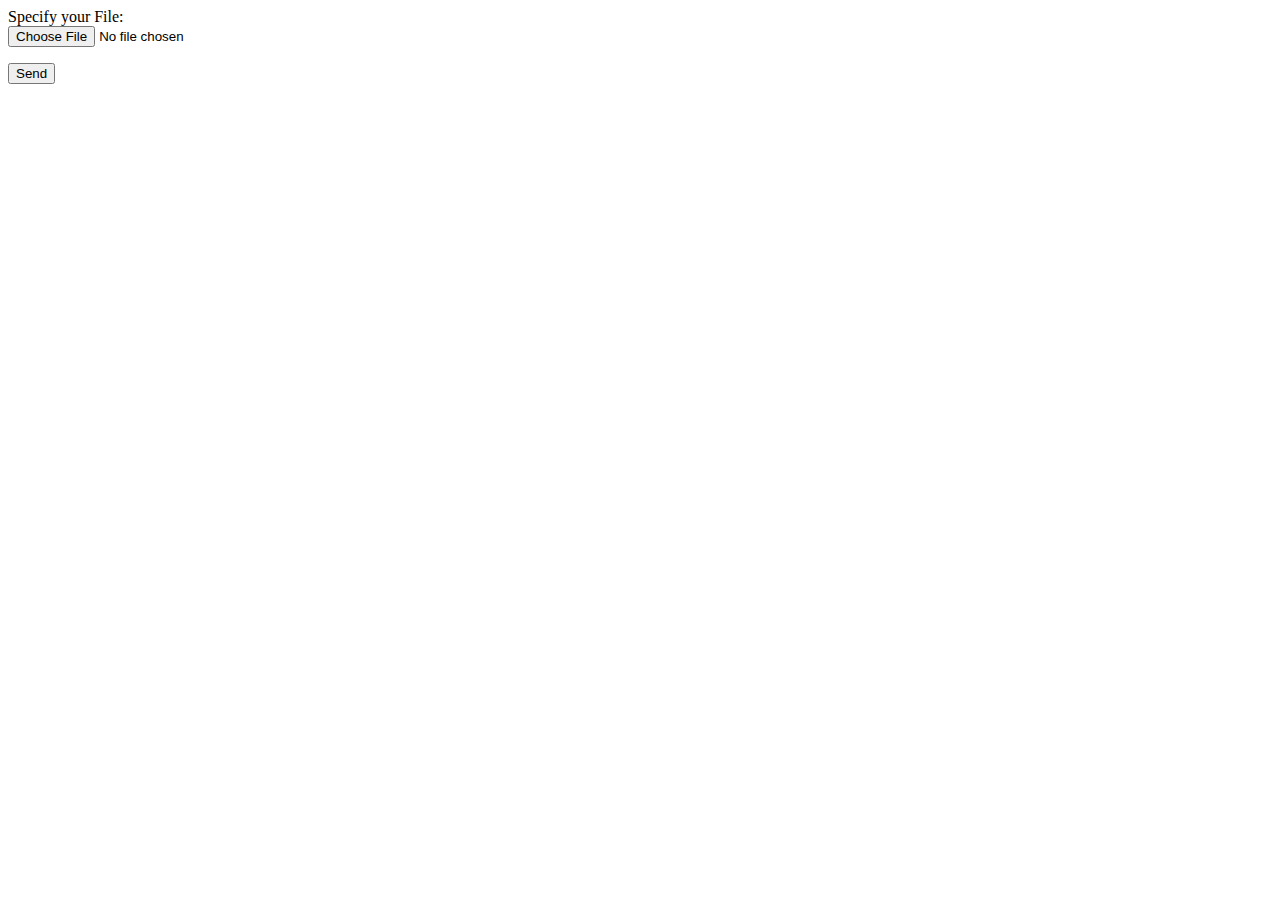
<file: server/index.html>
<html>
<body>
	<form enctype="multipart/form-data" action="parseFile.php" method="post">
		<p>
			Specify your File:<br> <input type="file" name="uploaded">
		</p>
		<div>
			<input type="submit" value="Send">
		</div>
	</form>
</body>
</html>
</file>
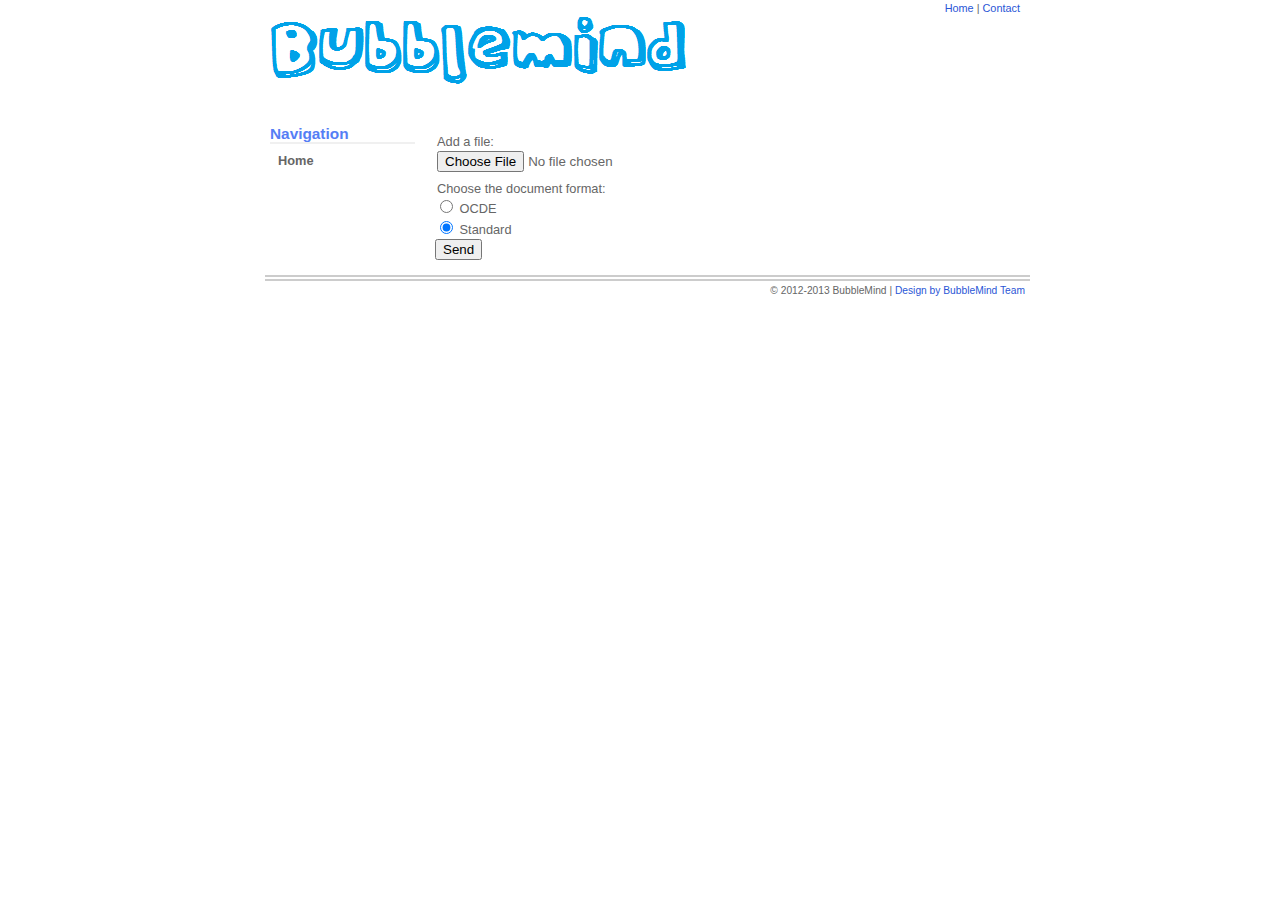
<file: src/server/index.html>
<!DOCTYPE html PUBLIC "-//W3C//DTD XHTML 1.0 Transitional//EN" "http://www.w3.org/TR/xhtml1/DTD/xhtml1-transitional.dtd">
<html xmlns="http://www.w3.org/1999/xhtml" xml:lang="en" lang="en">
    <head>
        <meta http-equiv="Content-Type" content="text/html; charset=utf-8" />
        <meta name="description" content="Your company description" />
        <meta name="keywords" content="key,words,here,blew wave" />
        <meta name="author" content="Your Company Name - Designer: Joe Rozzi, http://www.cirkuit.net" />
        <title>BubbleMind - Server</title>
        <link rel="stylesheet" type="text/css" href="style.css" media="screen,projection" />
    </head>
    <body>
        <div id="main">
            <!-- ##### Header ##### -->
            <div id="header_wrapper">
                <div id="breadcrumbs"><a href="../client">Home</a> | <a href="salido_m@epitech.eu">Contact</a></div>
                <div id="header">
                    <h1></h1>
                </div>
            </div>
            <!-- ##### Textual Content Area ##### -->
            <div id="content_wrapper">
                <div id="content">
                    <form enctype="multipart/form-data" action="parseFile.php" method="post">
                        <p>
                            Add a file:<br> <input type="file" name="uploaded">
                                    </p>
                                    <p>Choose the document format:</p>
                                    <input type="radio" name="format" value="OCDE"> OCDE<br>
                                            <input type="radio" name="format" value="other" checked> Standard<br>
                                                    <div>
                                                        <input type="submit" value="Send">
                                                    </div>
                                                    </form>
                                                    </div>
                                                    <!-- ##### Left Navigation Bar ##### -->
                                                    <div id="content_left">
                                                        <h2>Navigation</h2>
                                                        <ul>
                                                            <li><a href="../client/">Home</a></li>
                                                        </ul>
                                                        <br />
                                                    </div>
                                                    </div>
                                                    <!-- ##### Footer ##### -->
                                                    <div id="footer_wrapper">
                                                        <div id="footer"> &copy; 2012-2013 BubbleMind | 
                                                            <a href="http://www.cirkuit.net" target="_blank">Design by BubbleMind Team</a> </div>
                                                    </div>
                                                    </div>
                                                    </body>
                                                    </html>
</file>
<file: src/server/style.css>
/* 
Designed by Joe Rozzi from Cirkuit Networks, Inc. - http://www.cirkuit.net
Free to use, please give credit for original design.
*/
body {
	margin-top:0px;
	margin-bottom:25px;
	font-family:Verdana, Arial, Helvetica, sans-serif;
}

#main {
	width:750px;
	color:#666666;
	text-align:center;
	margin:0 auto;
	font-size:80%;
	line-height:130%;
	background-color:#FFFFFF;
}

#header_wrapper, #nav_wrapper, #content_wrapper {
	width:765px;
}

/* top right breadcrumbs */
#breadcrumbs {
	float:right;
	margin:0 10px -12px 0;
	font-size:85%;
}

/* blue wave header image */
#header {
	clear:right;
	background-image:url(images/bubblemind_logo.png);
	background-repeat:no-repeat;
	text-align:left;
}
#header h1 { color:#2a56d6; height:115px; margin:0 15px; padding:0; line-height:2em; font-size:180% }

/* left navigation area */
#content_left {
	float:left;
	width:145px;
	line-height:135%;
	padding:5px;
	margin:0 0 10px 0;
	text-align:left;
	font-size:100%;
}
#content_left p {
	padding:0;
	margin:8px 0 0 8px;
}
#content_left ul { /* starts left navigation */
	margin:8px 0 0 8px;
	padding:0;
	text-align:left;
}
#content_left li { /* main navigation list item */
	display:block;
	list-style:none;
	width:100%;
	margin:0;
	padding:0;
	font-weight:bold;
}

#content_left li.sub { /* sub navigation list item */
	display:block;
	list-style:none;
	width:100%;
	padding:0;
	margin:0 0 0 10px;
	font-weight:normal;
}

#content_left a, #content_left a:visited { /* mouse out navigation anchor link styles */
	display:block;
	width:100%;
	margin:0px;
	padding:0px;
	text-decoration:none;
	color:#666666;
	border-bottom:1px solid #FFFFFF;
}
#content_left a:hover, #content_left a:visited:hover { /* mouse over navigation anchor link styles */
	display:block;
	width:100%;
	margin:0px;
	padding:0px;
	color:#2a56d6;
	text-decoration:underline;
	border-bottom:1px solid #FFFFFF;
}

/* main textual content area */
#content {
	padding:5px;
	margin:0 0 10px 0;
	line-height:140%;
	background-color:#FFFFFF;
	text-align:left;
	float:right;
	width:590px;
}
#content p {
	padding:0;
	margin:8px 0 0 2px;
}
#content_l { /* main textual content area (left box) */
	margin:0 auto;
	padding:5px;
	display:inline;
	float:left;
	width:48%;
}
#content_r { /* main textual content area (right box) */
	margin:0 auto;
	padding:5px;
	display:inline;
	float:right;
	width:48%;
}

/* header tags */
h1 {
	color:#2a56d6;
	font-size:130%;
	display:block;
	width:100%;
}
h2 {
	font-size:120%;
	display:block;
	width:100%;
	border-bottom:2px solid #F0F0F0;
	margin:0;
	padding:0;
	color:#557ef5;
}

/* anchor links */
a, a:visited {
	text-decoration:none;
	color:#2a56d6;
}
a:hover, a:visited:hover {
	color:#2a56d6;
	text-decoration:underline;
}

/* footer */
#footer_wrapper {
	margin:0 auto;
	padding:0;
	width:765px;
	border-top:6px double #CCCCCC;
	font-size:80%;
	text-align:center;
	clear:both;
}
#footer {
	padding-right:5px;
	margin:0;
	line-height:190%;
	text-align:right;
	clear:both;
	vertical-align:middle;
}
</file>
